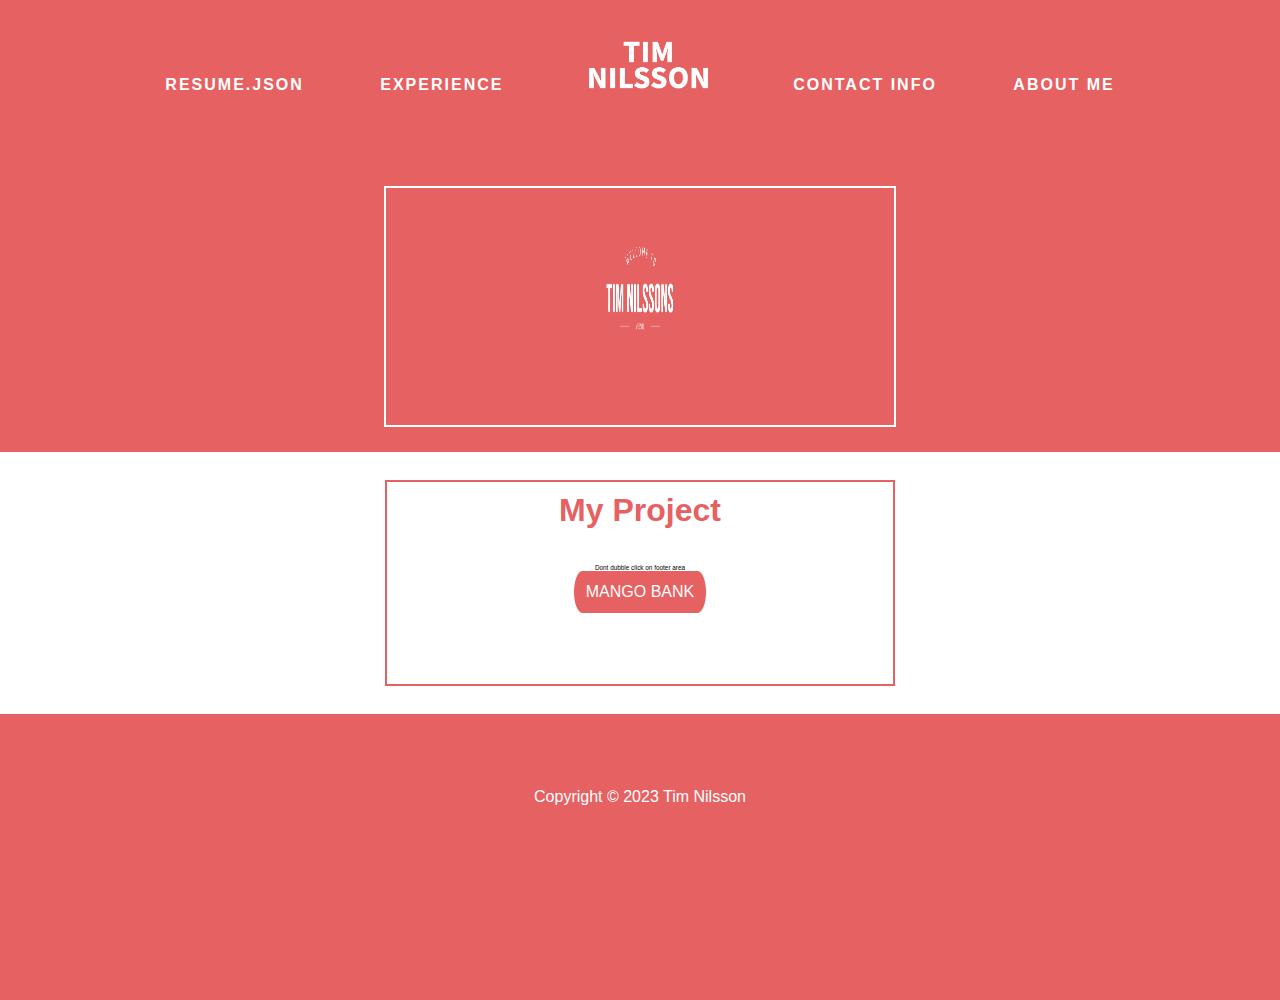
<file: index.html>
<!DOCTYPE html>
<html>
  <head>
    <title>Tim</title> 
    <meta charset="UTF-8">
    <meta name="viewport" content="width=device-width, initial-scale=1">
    <link rel="stylesheet" href="https://cdnjs.cloudflare.com/ajax/libs/font-awesome/4.7.0/css/font-awesome.min.css">
    <link href="CSS/main-style.css" type="text/css" rel="stylesheet" />
    
  </head>

  <body>
    <div class="grid-container">
      <header>
        
        <div class="navigation">
          <ul>
            <li><a href="resume.html">Resume.JSON</a></li>
          <li><a href="experience.html">Experience</a></li>
          <li>
          <a href="index.html">
          <img src="Image\Nobackground.png"height="50px" alt="HOME"/>
          </a>
          </li>
          <li><a href="contact.html">Contact Info</a></li>
          <li><a href="aboutme.html">About Me</a></li>
         </ul>
       
      </div>

      </header>


  <div class="grid-top">
        <div class="top-content">
          <div class="center">
        <img src="Image\WelcomeNoBack.png" alt="Welcome">
        </div>
        </div>
       
   </div>

   <div class="grid-bottom">
    <div class="bottom-content"> 
      <h1>My Project</h1>
<div class="box">
  <p style="font-size: 0.4rem;">Dont dubble click on footer area</p>
	<a class="button" href="#popup1">MANGO BANK</a>
</div>
<div id="popup1" class="overlay">
	<div class="popup">
    <img src="Image\MangoBank.png" style="width: 20%;" alt="Welcome">
		<h2>MANGO BANK</h2>
		<a class="close" href="#">&times;</a>
		<div class="content">
			The Mango_Bank is a group project in school, at Campus Varberg, by four students taking the class SystemDevelopment. The program is coded in C# using .NET 3.1. It is a program meant to function like an internet banking.
      <br>
      The program is built up of classes: Program.cs, Bankstart, Menu, Login, AdminMenu, User, Bankaccount, Transfer, Transactions, CurrencyRates and InterestRate.
		</div>
	</div>
</div>
      
    </div>
</div>




  <footer>
    <p>Copyright &copy; 2023 Tim Nilsson</p>
  </footer>
  <script src="./JS/changebg.js"></script>
  </body>



</html>
</file>
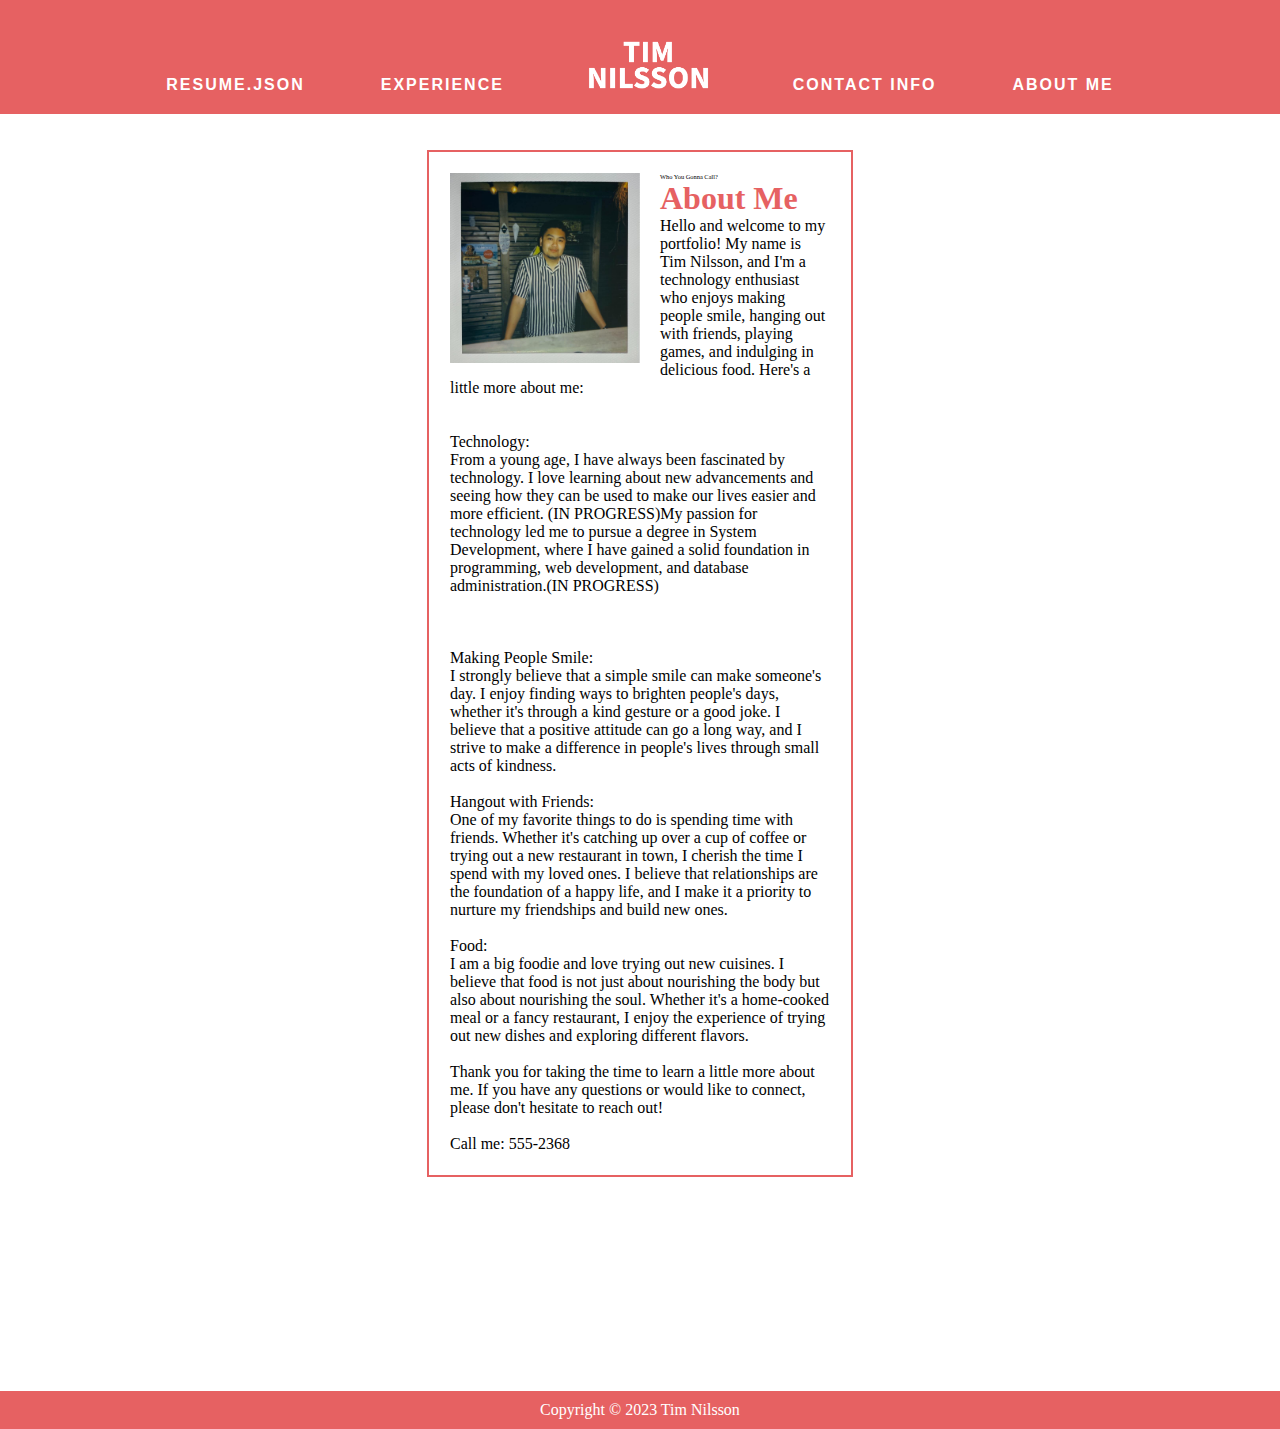
<file: aboutme.html>
<!DOCTYPE html>
<html>
  <head>
    <title>Tim</title> 
    <meta charset="UTF-8">
    <meta name="viewport" content="width=device-width, initial-scale=1">
    <link href="CSS/aboutme.css" type="text/css" rel="stylesheet" />
  </head>

  <body>
    <div class="grid-container">
      <header>
        
        <div class="navigation">
          <ul>
            <li><a href="resume.html">Resume.JSON</a></li>
          <li><a href="experience.html">Experience</a></li>
          <li>
          <a href="index.html">
          <img src="Image\Nobackground.png"height="50px" alt="HOME"/>
          </a>
          </li>
          <li><a href="contact.html">Contact Info</a></li>
          <li><a href="aboutme.html">About Me</a></li>
         </ul>
       
      </div>

      </header>
      <div class="grid-main">
        <img src="Image\TIM.jpg" alt="Image description">
        <div id="about-me">
          <p style="font-size: 0.4rem;">Who You Gonna Call?</p>
        <h1 style="color:#e66162;">About Me</h1>
      
        <p>Hello and welcome to my portfolio! My name is Tim Nilsson, and I'm a technology enthusiast who enjoys making people smile, hanging out with friends, playing games, and indulging in delicious food. Here's a little more about me:</p>
        <br><br>
        <p>Technology:<br>
          From a young age, I have always been fascinated by technology. I love learning about new advancements and seeing how they can be used to make our lives easier and more efficient. (IN PROGRESS)My passion for technology led me to pursue a degree in System Development, where I have gained a solid foundation in programming, web development, and database administration.(IN PROGRESS)</p>
          <br><br><br>
          <p>Making People Smile:<br>
            I strongly believe that a simple smile can make someone's day. I enjoy finding ways to brighten people's days, whether it's through a kind gesture or a good joke. I believe that a positive attitude can go a long way, and I strive to make a difference in people's lives through small acts of kindness.</p>
            <br>
            <p>Hangout with Friends:<br>
              One of my favorite things to do is spending time with friends. Whether it's catching up over a cup of coffee or trying out a new restaurant in town, I cherish the time I spend with my loved ones. I believe that relationships are the foundation of a happy life, and I make it a priority to nurture my friendships and build new ones.</p>
              <br>
                <p>Food:<br>
                  I am a big foodie and love trying out new cuisines. I believe that food is not just about nourishing the body but also about nourishing the soul. Whether it's a home-cooked meal or a fancy restaurant, I enjoy the experience of trying out new dishes and exploring different flavors.</p>
                  <br>
                  <p>Thank you for taking the time to learn a little more about me. If you have any questions or would like to connect, please don't hesitate to reach out! <br><br> Call me: 555-2368</p>
                </div>
           
              </div>
         
            </div>
            <script src="./JS/ghostbuster.js"></script>


      
      
      <footer>
        <p>Copyright &copy; 2023 Tim Nilsson</p>
      </footer>
     
      </body>
    
    
    
    </html>
</file>
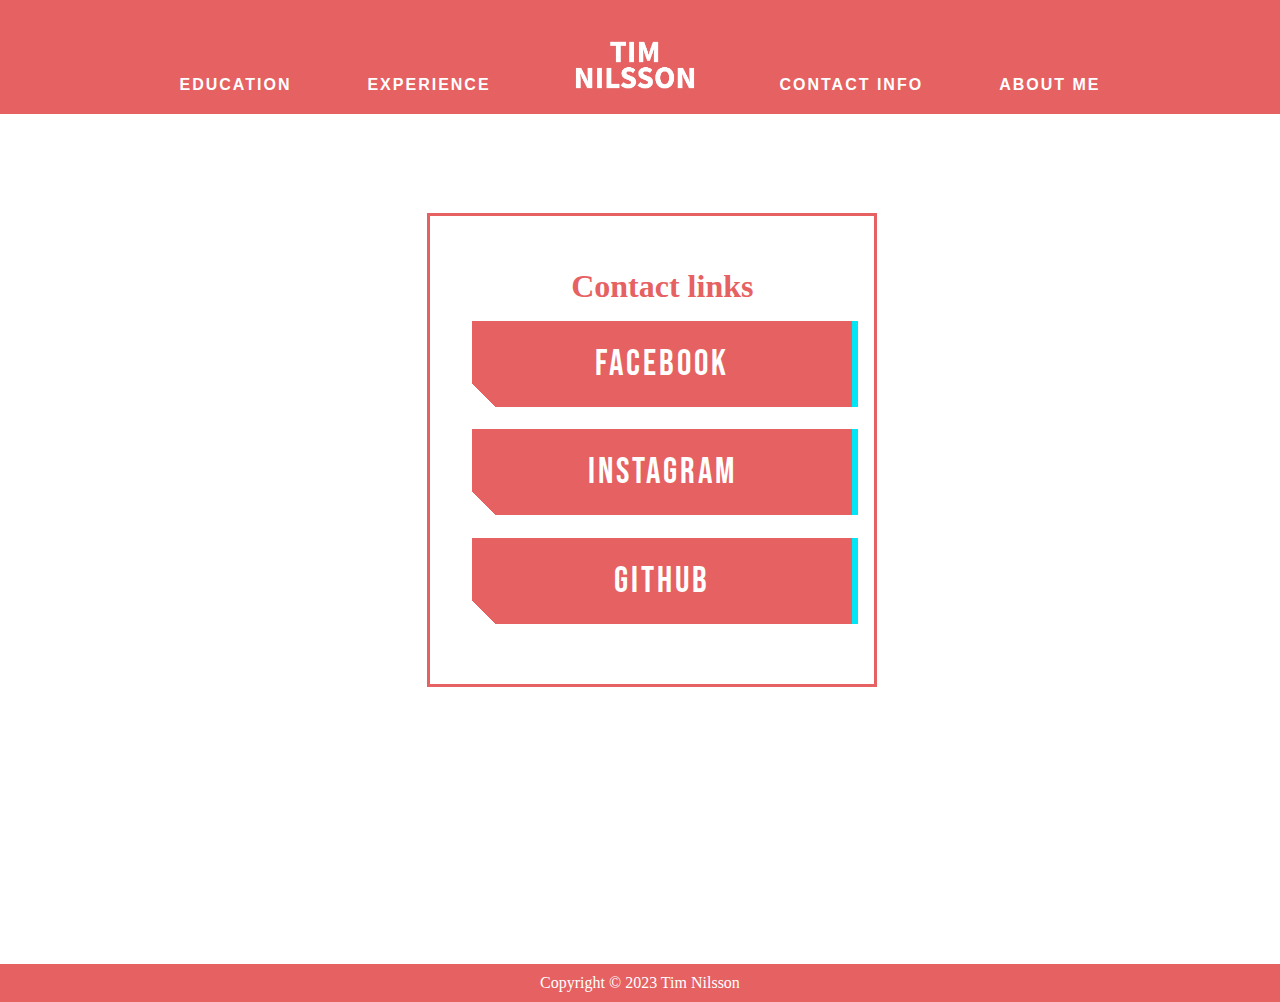
<file: contact.html>
<!DOCTYPE html>
<html>
  <head>
    <title>Tim</title> 
    <meta charset="UTF-8">
    <meta name="viewport" content="width=device-width, initial-scale=1">
    <link href="CSS/contact.css" type="text/css" rel="stylesheet" />
    <link rel="preconnect" href="https://fonts.gstatic.com"> 
<link href="https://fonts.googleapis.com/css2?family=Bebas+Neue&display=swap" rel="stylesheet">

  </head>

  <body>
    <div class="grid-container">
      <header>
        
        <div class="navigation">
          <ul>
         <li><a href="education.html">Education</a></li>
          <li><a href="experience.html">Experience</a></li>
          <li>
          <a href="index.html">
          <img src="Image\Nobackground.png"height="50px" alt="HOME"/>
          </a>
          </li>
          <li><a href="contact.html">Contact Info</a></li>
          <li><a href="aboutme.html">About Me</a></li>
         </ul>
       
      </div>

      </header>
      <div class="grid-main">
        
        <div id="ContactButton">


        <h1 style="color:#e66162;">Contact links</h1>
        <a href="https://www.facebook.com/timnilsson97/"><button>Facebook</button></a>

        <a href="https://www.instagram.com/tiimtimothy/"><button>Instagram</button></a>


        <a href="https://github.com/BKKinvader"><button>Github</button></a>
        
                </div>
           
              </div>
         
            </div>



      
      
      <footer>
        <p>Copyright &copy; 2023 Tim Nilsson</p>
      </footer>
      </body>
    
    
    
    </html>
</file>
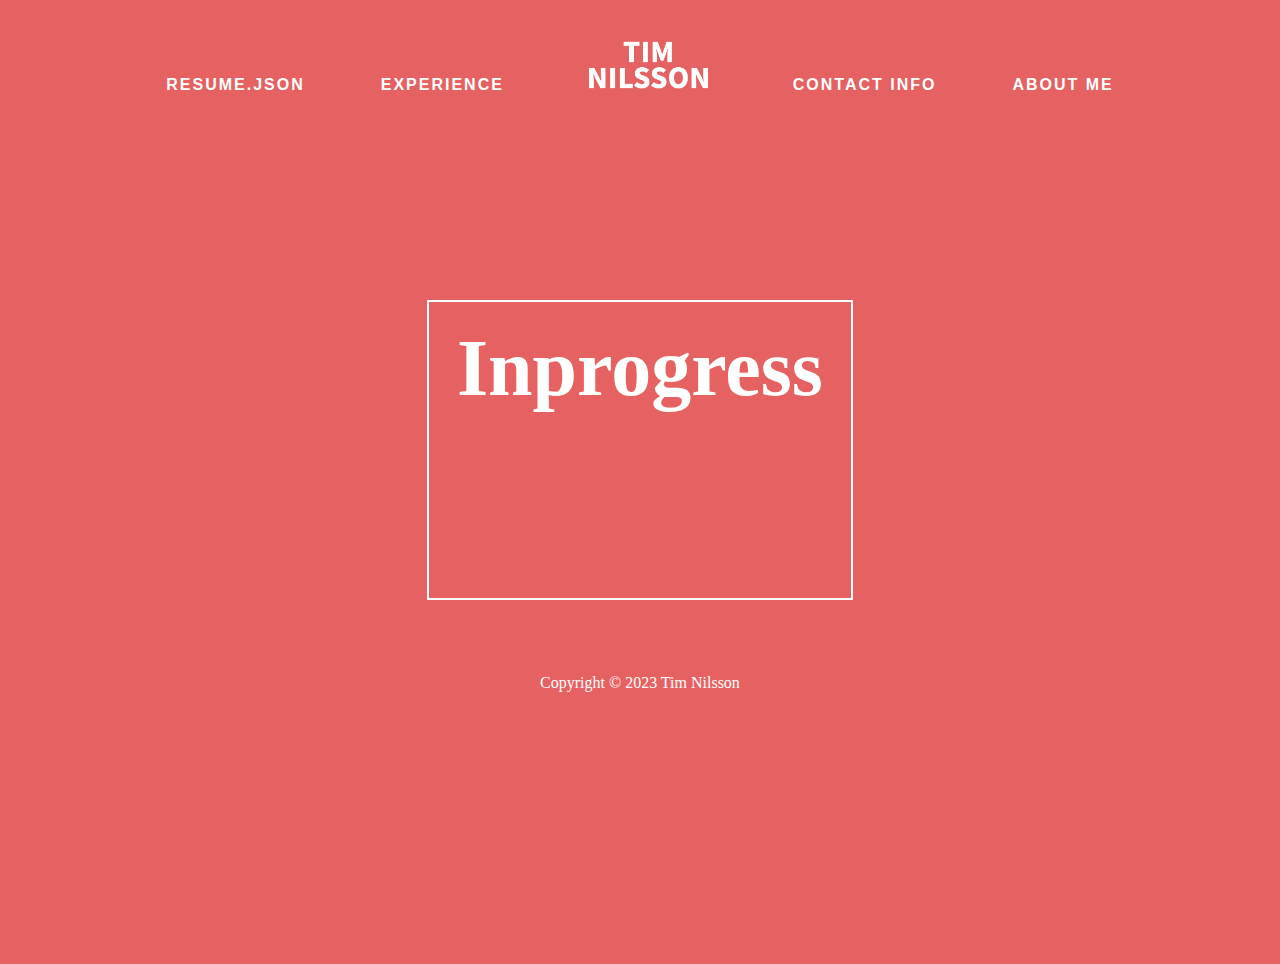
<file: experience.html>
<!DOCTYPE html>
<html>
  <head>
    <title>Tim</title> 
    <meta charset="UTF-8">
    <meta name="viewport" content="width=device-width, initial-scale=1">
    <!--Burger style-->
    <link href="CSS/experience.css" type="text/css" rel="stylesheet" />

  </head>

  <body>
    <div class="grid-container">
      <header>
        
        <div class="navigation">
          <ul>
            <li><a href="resume.html">Resume.JSON</a></li>
          <li><a href="experience.html">Experience</a></li>
          <li>
          <a href="index.html">
          <img src="Image\Nobackground.png"height="50px" alt="HOME"/>
          </a>
          </li>
          <li><a href="contact.html">Contact Info</a></li>
          <li><a href="aboutme.html">About Me</a></li>
         </ul>
       
      </div>

      </header>
      <div class="grid-main">
        <h1 style="color:#ffffff; font-size: 5rem;" >Inprogress</h1>
        <!--
        <div class="PEDER">
        <img src="Image\SushiMinami.jpg" style="border: 2px solid #ffffff;" alt="PEDER">
        <h3 style="font-size: 2vh;">SUSHI MINAMI</h3>
        <p>2014 - 2015</p>
        <p>Jag arbetade som en köksassistent eller hjälpkock på Sushi Minami.
          Mina huvudsakliga arbetsuppgifter inkluderade att bistå kocken med förberedelser av varmrätter,
        tillagning av sushi samt hantering av kundbeställningar. Mina uppgifter kan också inkludera att hjälpa till med disk och städning av köket.</p>
        <br><br><br><br><br>
        </div>


        <div class="CAMPUS">
          <img src="Image\Gekås.jpg"style="border: 2px solid #ffffff;" alt="CAMPUS">
          <h3 style="font-size: 2vh;">GEKÅS:</h3>
          <h4>DamAvdelning</h4>
          <p>2017 - Pågående</p>
          <p>Jag jobbar på Gekås, en butik som ligger i Ullared. Mina huvudsakliga arbetsuppgifter är att jobba på damavdelningen och att hjälpa kunder att hitta rätt storlekar och kläder.
             Ibland arbetar jag även i lager för att hantera damkläder och hjälpa till med inventering.</p>
          <br><br>
          </div>
       
           
              
        -->
            </div>



      
      
      <footer>
        <p>Copyright &copy; 2023 Tim Nilsson</p>
      </footer>
      </body>
    
    
    
    </html>
</file>
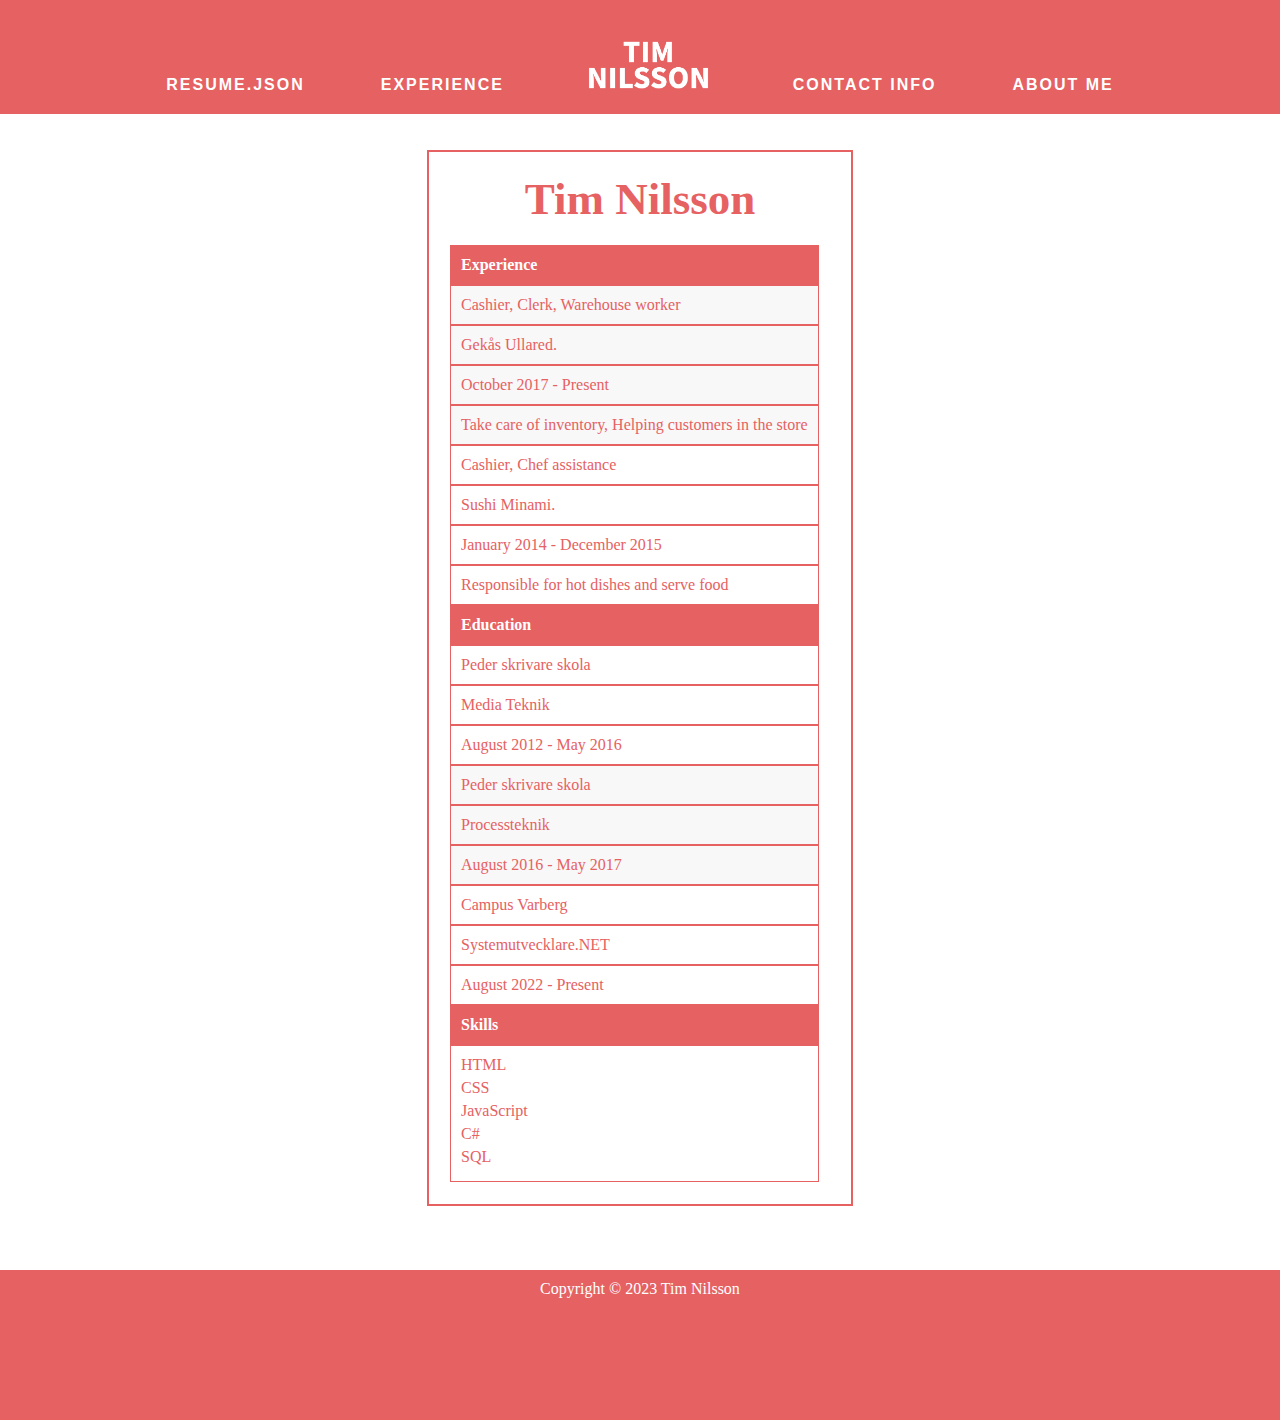
<file: resume.html>
<!DOCTYPE html>
<html>
  <head>
    <title>Resume</title>
    <meta charset="UTF-8">
    <meta name="viewport" content="width=device-width, initial-scale=1">
    <!--Burger style-->
    <link href="CSS/resume.css" type="text/css" rel="stylesheet" />

  </head>

  <body>
    <div class="grid-container">
      <header>
        
        <div class="navigation">
          <ul>
            <li><a href="resume.html">Resume.JSON</a></li>
          <li><a href="experience.html">Experience</a></li>
          <li>
          <a href="index.html">
          <img src="Image\Nobackground.png"height="50px" alt="HOME"/>
          </a>
          </li>
          <li><a href="contact.html">Contact Info</a></li>
          <li><a href="aboutme.html">About Me</a></li>
         </ul>
       
      </div>
      </header>
      <div class="grid-main">
        <div id="resume"></div>
        <!--Load script from a Javascript File-->
        <script src="./JS/resume.js"></script>
            </div>



      
      
      <footer>
        <p>Copyright &copy; 2023 Tim Nilsson</p>
      </footer>
      </body>
    
    
    
    </html>
</file>
<file: CSS/main-style.css>
*{
  padding: 0;
  margin: 0;
  text-decoration: none;
  list-style: none;
  box-sizing: border-box;
}

/* General Styles */
body {
  background: #e66162;
  margin: 0;
  padding: 0;
  margin-bottom: 100px;
  font-family: 'Core Circus W00 Regular', sans-serif;
}

header{
  grid-column-start: 1;
  grid-column-end: 4;
  grid-row-start: 1;
  grid-row-end: 2 ;
  background-color: #e66162;
}


.grid-container {
  display: grid;
  grid-template-columns:  repeat(3, 1fr);
  grid-auto-rows: minmax(150px, auto);
  
  grid-template-areas:
      "header header header"
      "tmain tmain tmain"
      "bmain bmain bmain"
      "footer footer footer";
      min-height: 100vh;
}




/*nav*/
/* Navigation Styles */
.navigation {
  box-sizing: border-box;
  background-color: #e66162;
  overflow: auto;
  padding: 0px 50px;
  position: fixed;
  top: 0;
  width: 100%;
  z-index: 1;
  cursor: pointer;

}

.navigation ul {
  padding: 0;
  margin: 0;
  text-align: center;
}

.navigation li {
  color: #FFF;
  display: inline-block;
  font: 16px 'Core Circus W00 Regular', sans-serif;
  font-weight: 700;
  letter-spacing: 2px;
  margin: 0;
  padding: 20px 18px 10px 18px;
  text-transform: uppercase;
}

.navigation a {
  color: #FFF;
  display: inline-block;
  font: 16px 'Core Circus W00 Regular', sans-serif;
  font-weight: 700;
  letter-spacing: 2px;
  margin: 0;
  padding: 20px 18px 10px 18px;
  text-transform: uppercase;
  text-decoration: none;
}
/*nav end*/


.grid-nav{
  grid-column-start: 1;
  grid-column-end: -4;
  grid-row-start: 1;
  grid-row-end: 2 ;
  background-color: #e66162;

}
.grid-top{
  grid-area: tmain;
  grid-column-start: 1;
  grid-column-end: 4;
  grid-row-start: 2;
  grid-row-end: 3;
  background-color: #e66162;
  place-items: center;
  margin-bottom: 2%;

}
.grid-top img{
  height: 10vw;
  width: 40%;
}

.grid-bottom{
  grid-area: bmain;
  grid-column-start: 1;
  grid-column-end: 4;
  grid-row-start: 3;
  grid-row-end: 4;
  border: 2px solid #ffffff;
  background-color:#ffffff;
  place-items: center;
  padding-top: 2%;
  padding-bottom: 2%;
  
}


.top-content{
  background-color: #e66162;
  padding: 0;
  width: 40%;
  height: 100%;
  place-items:  center;
  grid-column-start: 2;
  grid-column-end: 3;
  grid-row-start: 2;
  grid-row-end: 3;
  margin-top: 10%;
  margin: auto;
  border: 2px solid #ffffff;
}


.bottom-content{
  background-color: #ffffff;
  padding: 0;
  place-items:  center;
  width: 40%;
  height: 100%;
  grid-column-start: 2;
  grid-column-end: 3;
  grid-row-start: 3;
  grid-row-end: 4;
  border: 2px solid #e66162;
  margin: auto;

  
}
.bottom-content h1{
  color:#e66162;
  margin-top: 2%;
  text-align: center;
  font-weight: 700;
}

.center {
  display: flex;
  justify-content: center;
  align-items: center;
  height: 200px;
}


.button-container {
  display: relative;
  text-align: center;
  align-items: center;
  margin-top: 10%;
}



.box {
  width: 40%;
  margin: 0 auto;
  padding: 35px;
  border-radius: 20px/50px;
  background-clip: padding-box;
  text-align: center;
}

.button {
  font-size: 1em;
  padding: 10px;
  color: #ffffff;
  background-color: #e66162;
  border: 2px solid #e66162;
  border-radius: 20px/50px;
  text-decoration: none;
  cursor: pointer;
  transition: all 0.3s ease-out;
  display: block;
  width: 100%;
  max-width: 300px;
  margin: 0 auto;
}

.button:hover {
  background: #06D85F;
}

.overlay {
  position: fixed;
  top: 0;
  bottom: 0;
  left: 0;
  right: 0;
  background: rgba(0, 0, 0, 0.7);
  transition: opacity 500ms;
  visibility: hidden;
  opacity: 0;
}
.overlay:target {
  visibility: visible;
  opacity: 1;
}

.popup {
  margin: 28% auto;
  padding: 20px;
  background: #fff;
  border-radius: 5px;
  width: 30%;
  position: relative;
  transition: all 5s ease-in-out;
}

.popup h2 {
  margin-top: 0;
  color: #333;
  font-family: Tahoma, Arial, sans-serif;
}
.popup .close {
  position: absolute;
  top: 20px;
  right: 30px;
  transition: all 200ms;
  font-size: 30px;
  font-weight: bold;
  text-decoration: none;
  color: #333;
}
.popup .close:hover {
  color: #06D85F;
}
.popup .content {
  max-height: 30%;
  overflow: auto;
}



/* Media Queries for Mobile */
@media (max-width: 1100px) {
  /* Navigation Styles */
  .navigation {
    padding: 0 20px;
    grid-area: top;
  }

  .navigation li {
    display: block;
    padding: 15px 0;
    border-bottom: 1px solid #FFF;
  }

  .navigation li:last-child {
    border-bottom: none;
  }

  .navigation a {
    display: block;
    padding: 0;
  }

  .top-content{
    margin-top: 10%;

    height: auto;
    
  }


  .grid-top{
   margin-top:10%;
    padding-bottom: 2%;
  }
  .bottom-container {
    flex-direction: column;
    align-items: center;
  }

  .box{
    width: 70%;
  }
  .popup{
    width: 70%;
    margin-top: 80%;
  }

}

@media (max-width: 700px) {
  .grid-top{
    margin-top:25%;
     padding-bottom: 2%;
   }
   .top-content{
    margin-top: 10%;
    height: auto; 
  }
  .button {
    font-size: 0.5em;
    padding: 2%;
  }
}


footer {
  position: center;
  margin-top: 5%;
  width: 100%;
  height: 100%;
  background-color: #e66162;
  color: #fff;
  padding: 10px;
  text-align: center;
  grid-area: footer;
  cursor:pointer;
}
</file>
<file: CSS/aboutme.css>
*{
  padding: 0;
  margin: 0;
  text-decoration: none;
  list-style: none;
  box-sizing: border-box;
}

.grid-container {
  display: grid;
  grid-template-columns:  repeat(3, 1fr);
  grid-auto-rows: minmax(150px, auto);
  
  grid-template-areas:
      "header header header"
      "main main main"
      "footer footer footer";
      min-height: 100vh;
}




/*nav*/
/* Navigation Styles */
.navigation {
  box-sizing: border-box;
  background-color: #e66162;
  overflow: auto;
  padding: 0px 50px;
  position: fixed;
  top: 0;
  width: 100%;
  z-index: 1;

}

.navigation ul {
  padding: 0;
  margin: 0;
  text-align: center;
}

.navigation li {
  color: #FFF;
  display: inline-block;
  font: 16px 'Core Circus W00 Regular', sans-serif;
  font-weight: 700;
  letter-spacing: 2px;
  margin: 0;
  padding: 20px 18px 10px 18px;
  text-transform: uppercase;
}

.navigation a {
  color: #FFF;
  display: inline-block;
  font: 16px 'Core Circus W00 Regular', sans-serif;
  font-weight: 700;
  letter-spacing: 2px;
  margin: 0;
  padding: 20px 18px 10px 18px;
  text-transform: uppercase;
  text-decoration: none;
}
/*nav end*/


.grid-nav{
  grid-column-start: 1;
  grid-column-end: -4;
  grid-row-start: 1;
  grid-row-end: 2 ;
  background-color: #e66162;

}
.grid-main{
  grid-area: main;
  grid-column-start: 2;
  grid-column-end: 3;
  grid-row-start: 2;
  grid-row-end: 3 ;
  border: 2px solid #e66162;
  position: relative;
  padding: 5%;
  
  
}
.grid-main img{
  width: 50%;
  float: left;
  margin-right: 20px;
 
}




footer {
  position: center;
  margin-top: 5%;
  width: 100%;
  height: 100%;
  background-color: #e66162;
  color: #fff;
  padding: 10px;
  text-align: center;
  grid-area: footer;
}



.tbackground{
  background-color: #e66162;
}

/* Media Queries for Mobile */
@media (max-width: 1100px) {
  /* Navigation Styles */
  .navigation {
    padding: 0 20px;
    grid-area: top;
  }

  .navigation li {
    display: block;
    padding: 15px 0;
    border-bottom: 1px solid #FFF;
  }

  .navigation li:last-child {
    border-bottom: none;
  }

  .navigation a {
    display: block;
    padding: 0;
  }

  .grid-main{
    margin-top: 45%;

}

}
</file>
<file: CSS/contact.css>
*{
  padding: 0;
  margin: 0;
  text-decoration: none;
  list-style: none;
  box-sizing: border-box;
}

body{
  background-color: #ffffff;
}

.grid-container {
  display: grid;
  grid-template-columns:  repeat(3, 1fr);
  grid-auto-rows: minmax(150px, auto);
  
  grid-template-areas:
      "header header header"
      "main main main"
      "footer footer footer";
      min-height: 100vh;
}




/*nav*/
/* Navigation Styles */
.navigation {
  box-sizing: border-box;
  background-color: #e66162;
  overflow: auto;
  padding: 0px 50px;
  position: fixed;
  top: 0;
  width: 100%;
  z-index: 1;

}

.navigation ul {
  padding: 0;
  margin: 0;
  text-align: center;
}

.navigation li {
  color: #FFF;
  display: inline-block;
  font: 16px 'Core Circus W00 Regular', sans-serif;
  font-weight: 700;
  letter-spacing: 2px;
  margin: 0;
  padding: 20px 18px 10px 18px;
  text-transform: uppercase;
}

.navigation a {
  color: #FFF;
  display: inline-block;
  font: 16px 'Core Circus W00 Regular', sans-serif;
  font-weight: 700;
  letter-spacing: 2px;
  margin: 0;
  padding: 20px 18px 10px 18px;
  text-transform: uppercase;
  text-decoration: none;
}
/*nav end*/


.grid-nav{
  grid-column-start: 1;
  grid-column-end: -4;
  grid-row-start: 1;
  grid-row-end: 2 ;
  background-color: #e66162;

}
.grid-main{
  grid-area: main;
  grid-column-start: 2;
  grid-column-end: 3;
  grid-row-start: 2;
  grid-row-end: 3 ;
  border: 3px solid #e66162;
  position: relative;
  padding: 5%;
  place-content:center;
  padding-left: 10%;
  margin:0 auto;
  display:block;
  text-align:center; 
  
  
  
}
.grid-main img{
  width: 50%;
  float: left;
  margin-right: 20px;
 
}




footer {
  position: center;
  margin-top: 5%;
  width: 100%;
  height: 100%;
  background-color: #e66162;
  color: #fff;
  padding: 10px;
  text-align: center;
  grid-area: footer;
}



.tbackground{
  background-color: #e66162;
}

/* Media Queries for Mobile */
@media (max-width: 1100px) {
  /* Navigation Styles */
  .navigation {
    padding: 0 20px;
    grid-area: top;
  }

  .navigation li {
    display: block;
    padding: 15px 0;
    border-bottom: 1px solid #FFF;
  }

  .navigation li:last-child {
    border-bottom: none;
  }

  .navigation a {
    display: block;
    padding: 0;
  }

  .grid-main{
    margin-top: 45%;
}

.grid-main{
  grid-area: main;
  grid-column-start: 1;
  grid-column-end: 4;
  grid-row-start: 2;
  grid-row-end: 3 ;
 
  
}

}


/*BUTTONS*/
button, button::after {
width: 380px;
height: 86px;
font-size: 36px;
font-family: 'Bebas Neue', cursive;
background: linear-gradient(45deg, transparent 5%, #e66162 5%);
border: 0;
color: #fff;
letter-spacing: 3px;
line-height: 88px;
box-shadow: 6px 0px 0px #00E6F6;
outline: transparent;
position: relative;
margin-bottom: 2%;
margin-top: 4%;
}

button::after {
--slice-0: inset(50% 50% 50% 50%);
--slice-1: inset(80% -6px 0 0);
--slice-2: inset(50% -6px 30% 0);
--slice-3: inset(10% -6px 85% 0);
--slice-4: inset(40% -6px 43% 0);
--slice-5: inset(80% -6px 5% 0);

content: 'AVAILABLE NOW';
display: block;
position: absolute;
top: 0;
left: 0;
right: 0;
bottom: 0;
background: linear-gradient(45deg, transparent 3%, #00E6F6 3%, #00E6F6 5%, #FF013C 5%);
text-shadow: -3px -3px 0px #F8F005, 3px 3px 0px #00E6F6;
clip-path: var(--slice-0);
}

button:hover::after {
animation: 1s glitch;
animation-timing-function: steps(2, end);
}

@keyframes glitch {
0% {
  clip-path: var(--slice-1);
  transform: translate(-20px, -10px);
}
10% {
  clip-path: var(--slice-3);
  transform: translate(10px, 10px);
}
20% {
  clip-path: var(--slice-1);
  transform: translate(-10px, 10px);
}
30% {
  clip-path: var(--slice-3);
  transform: translate(0px, 5px);
}
40% {
  clip-path: var(--slice-2);
  transform: translate(-5px, 0px);
}
50% {
  clip-path: var(--slice-3);
  transform: translate(5px, 0px);
}
60% {
  clip-path: var(--slice-4);
  transform: translate(5px, 10px);
}
70% {
  clip-path: var(--slice-2);
  transform: translate(-10px, 10px);
}
80% {
  clip-path: var(--slice-5);
  transform: translate(20px, -10px);
}
90% {
  clip-path: var(--slice-1);
  transform: translate(-10px, 0px);
}
100% {
  clip-path: var(--slice-1);
  transform: translate(0);
}
}
</file>
<file: CSS/experience.css>
*{
    padding: 0;
    margin: 0;
    text-decoration: none;
    list-style: none;
    box-sizing: border-box;
  }
  body{
    background-color: #e66162;
  }
  
  .grid-container {
    display: grid;
    grid-template-columns:  repeat(3, 1fr);
    grid-auto-rows: minmax(150px, auto);
    
    grid-template-areas:
        "header header header"
        "main main main"
        "footer footer footer";
        min-height: 100vh;
  }
  
  
  
  
  /*nav*/
  /* Navigation Styles */
  .navigation {
    box-sizing: border-box;
    background-color: #e66162;
    overflow: auto;
    padding: 0px 50px;
    position: fixed;
    top: 0;
    width: 100%;
    z-index: 1;
  
  }
  
  .navigation ul {
    padding: 0;
    margin: 0;
    text-align: center;
  }
  
  .navigation li {
    color: #FFF;
    display: inline-block;
    font: 16px 'Core Circus W00 Regular', sans-serif;
    font-weight: 700;
    letter-spacing: 2px;
    margin: 0;
    padding: 20px 18px 10px 18px;
    text-transform: uppercase;
  }
  
  .navigation a {
    color: #FFF;
    display: inline-block;
    font: 16px 'Core Circus W00 Regular', sans-serif;
    font-weight: 700;
    letter-spacing: 2px;
    margin: 0;
    padding: 20px 18px 10px 18px;
    text-transform: uppercase;
    text-decoration: none;
  }
  /*nav end*/
  
  
  .grid-nav{
    grid-column-start: 1;
    grid-column-end: -4;
    grid-row-start: 1;
    grid-row-end: 2 ;
    background-color: #e66162;
  
  }
  .grid-main{
    grid-area: main;
    grid-column-start: 2;
    grid-column-end: 3;
    grid-row-start: 2;
    grid-row-end: 3 ;
    border: 2px solid #ffffff;
    position: relative;
    padding: 5%;
    color: #ffffff;
    
    
  }
  .grid-main img{
    width: 50%;
    float: left;
    margin-right: 20px;
   margin-bottom: 20px;
  }

  .grid-main h1{
    text-align: center;
    font-size: 5vh;
  }
  .PEDER{
    margin-top: 10%;
  }

  .CAMPUS{
    margin-top: 10%;
  }
  
  
  
  footer {
    position: center;
    margin-top: 5%;
    width: 100%;
    height: 100%;
    background-color: #e66162;
    color: #fff;
    padding: 10px;
    text-align: center;
    grid-area: footer;
  }
  
  
  
  .tbackground{
    background-color: #e66162;
  }
  
  /* Media Queries for Mobile */
  @media (max-width: 1100px) {
    /* Navigation Styles */
    .navigation {
      padding: 0 20px;
      grid-area: top;
    }
  
    .navigation li {
      display: block;
      padding: 15px 0;
      border-bottom: 1px solid #FFF;
    }
  
    .navigation li:last-child {
      border-bottom: none;
    }
  
    .navigation a {
      display: block;
      padding: 0;
    }
  
    .grid-main{
      margin-top: 45%;
  
  }
  
  }
</file>
<file: CSS/resume.css>
*{
    padding: 0;
    margin: 0;
    text-decoration: none;
    list-style: none;
    box-sizing: border-box;
  }
  body{
    background-color: #ffffff;
  }
  
  .grid-container {
    display: grid;
    grid-template-columns:  repeat(3, 1fr);
    grid-auto-rows: minmax(150px, auto);
    
    grid-template-areas:
        "header header header"
        "main main main"
        "footer footer footer";
        min-height: 100vh;
  }
  
  
  
  
  /*nav*/
  /* Navigation Styles */
  .navigation {
    box-sizing: border-box;
    background-color: #e66162;
    overflow: auto;
    padding: 0px 50px;
    position: fixed;
    top: 0;
    width: 100%;
    z-index: 1;
  
  }
  
  .navigation ul {
    padding: 0;
    margin: 0;
    text-align: center;
  }
  
  .navigation li {
    color: #FFF;
    display: inline-block;
    font: 16px 'Core Circus W00 Regular', sans-serif;
    font-weight: 700;
    letter-spacing: 2px;
    margin: 0;
    padding: 20px 18px 10px 18px;
    text-transform: uppercase;
  }
  
  .navigation a {
    color: #FFF;
    display: inline-block;
    font: 16px 'Core Circus W00 Regular', sans-serif;
    font-weight: 700;
    letter-spacing: 2px;
    margin: 0;
    padding: 20px 18px 10px 18px;
    text-transform: uppercase;
    text-decoration: none;
  }
  /*nav end*/
  
  
  .grid-nav{
    grid-column-start: 1;
    grid-column-end: -4;
    grid-row-start: 1;
    grid-row-end: 2 ;
    background-color: #e66162;
  
  }
  .grid-main{
    grid-area: main;
    grid-column-start: 2;
    grid-column-end: 3;
    grid-row-start: 2;
    grid-row-end: 3 ;
    border: 2px solid #e66162;
    position: relative;
    padding: 5%;
    color: #e66162;
    
    
  }
  

  .grid-main h1{
    text-align: center;
    font-size: 5vh;
    margin-bottom: 20px;
  }

  
  h1 {
    color: #e66162;
    margin-bottom: 20px;
  }

  table {
    border-collapse: collapse;
    width: 100%;
  }

  th, td {
    padding: 10px;
    text-align: left;
    vertical-align: top;
    border: 1px solid #e66162;
  }

  th {
    background-color: #e66162;
    color: #fff;
  }

  tr:nth-child(even) {
    background-color: #f8f8f8;
  }

  ul {
    margin: 0;
    padding: 0;
    list-style: none;
  }

  li {
    margin-bottom: 5px;
  }






  
  footer {
    position: center;
    margin-top: 5%;
    width: 100%;
    height: 100%;
    background-color: #e66162;
    color: #fff;
    padding: 10px;
    text-align: center;
    grid-area: footer;
  }
  
  
  
  .tbackground{
    background-color: #e66162;
  }
  
  /* Media Queries for Mobile */
  @media (max-width: 1100px) {
    /* Navigation Styles */
    .navigation {
      padding: 0 20px;
      grid-area: top;
    }
  
    .navigation li {
      display: block;
      padding: 15px 0;
      border-bottom: 1px solid #FFF;
    }
  
    .navigation li:last-child {
      border-bottom: none;
    }
  
    .navigation a {
      display: block;
      padding: 0;
    }
  
    .grid-main{
      margin-top: 45%;
  
  }

 
  
  }

  @media (max-width: 1455px) {
    table {
      display: flex;
      flex-direction: column;
    }
    
    th, td {
      width: 100%;
      display: block;
    }
    
    th {
      text-align: left;
    } 
  }
</file>
